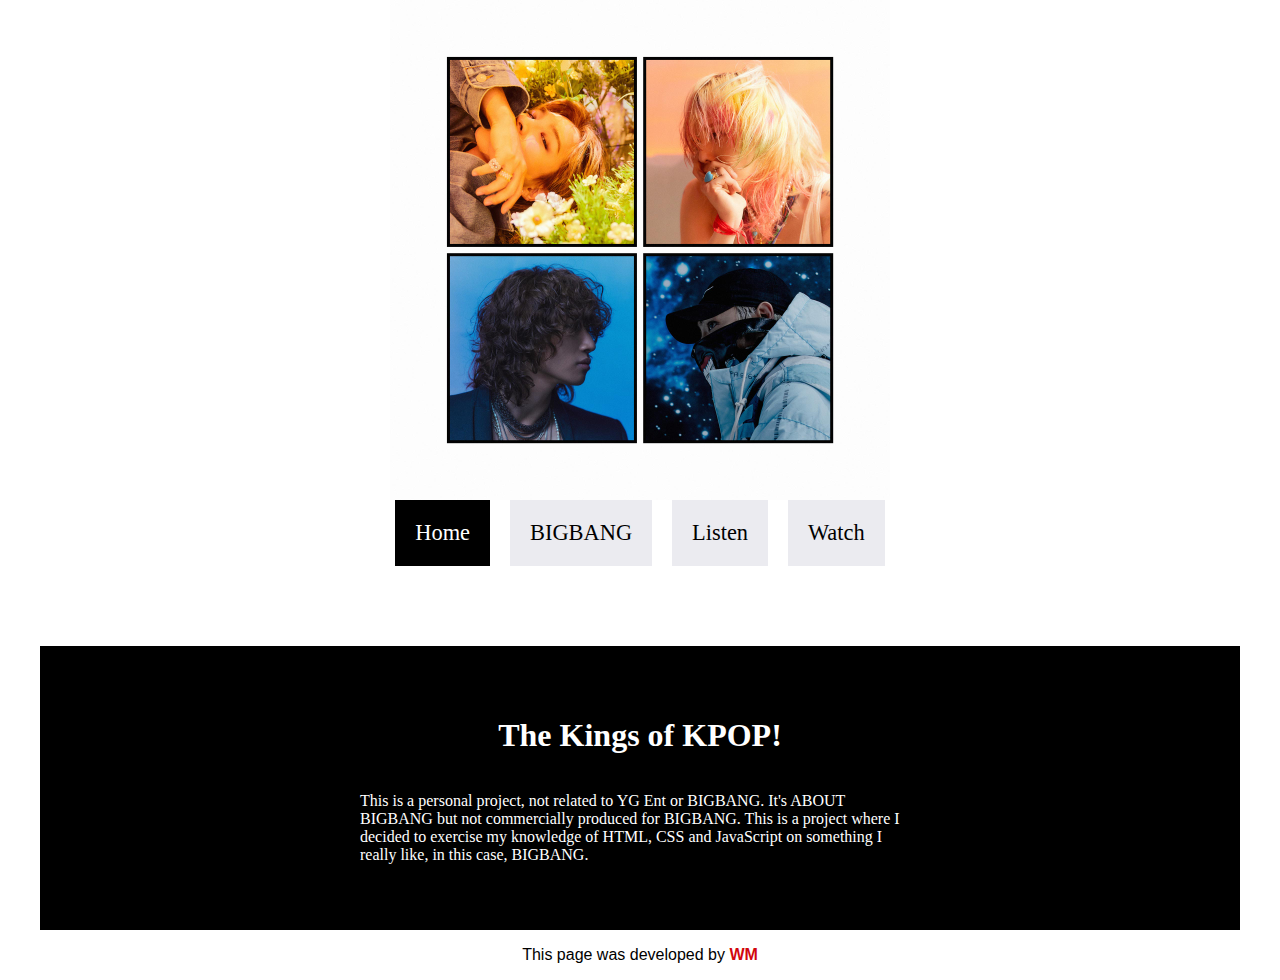
<file: index.html>
<!DOCTYPE html>
<html lang="en">

<head>
  <meta charset="UTF-8" />
  <meta http-equiv="X-UA-Compatible" content="IE=edge" />
  <meta name="viewport" content="width=device-width, initial-scale=1.0" />
  <link rel="stylesheet" href="/style.css" />

  <title>The four Seasons</title>
</head>

<body>
  <div class="wrap">
    <header class="boxImage">
      <div class="container"></div>
    </header>
    <nav class="menuContainer">
      <a id="btn" href="#nav">Back to Top</a>
      <div class="menu">
        <a class="links" href="/index.html">Home</a>
        <a class="links" href="/history.html">BIGBANG</a>
        <a class="links" href="/music.html">Listen</a>
        <a class="links" href="/video.html">Watch</a>
      </div>
    </nav>
  </div>
  <main>
    <div class="main">
      <h1>
        The Kings of KPOP!
      </h1>
      <p> This is a personal project, not related to YG Ent or BIGBANG. It's ABOUT BIGBANG but not commercially produced
        for BIGBANG.
        This is a project where I decided to exercise my knowledge of HTML, CSS and JavaScript on something I really
        like, in this case, BIGBANG. </p>
    </div>

  </main>
</body>
<script src="javascript.js"></script>
<footer>
  <p>
    This page was developed by
    <a href="https://www.linkedin.com/in/wesley-menezes-625998193/">WM</a>
  </p>
</footer>

</html>
</file>
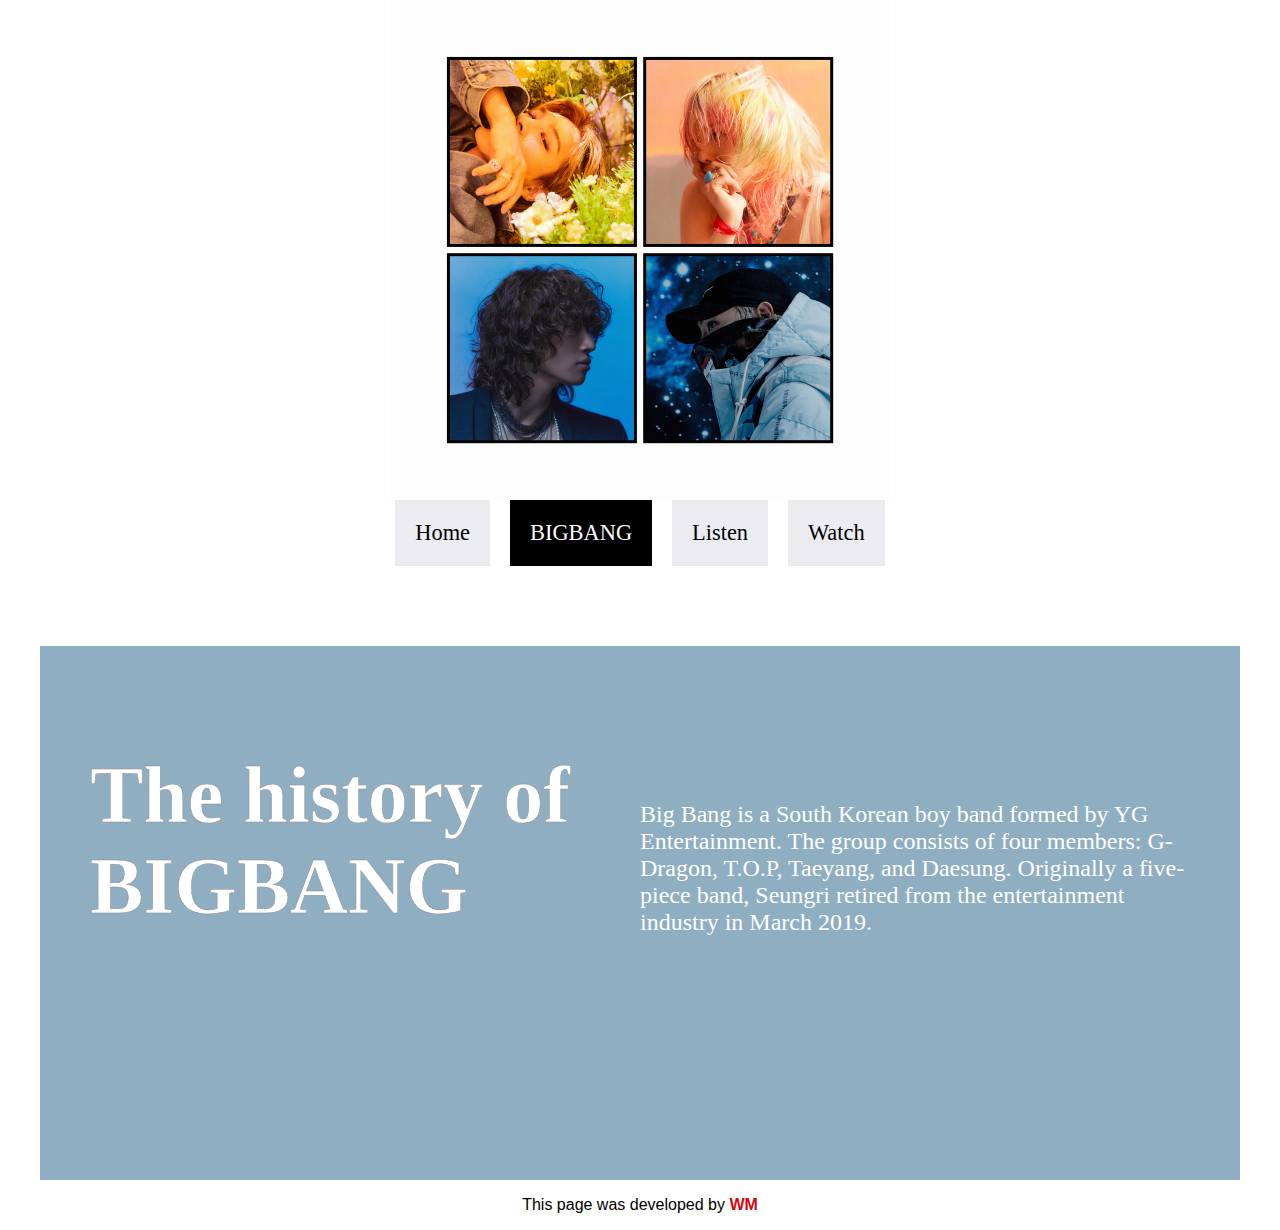
<file: history.html>
<!DOCTYPE html>
<html lang="en">

<head>
  <meta charset="UTF-8" />
  <meta http-equiv="X-UA-Compatible" content="IE=edge" />
  <meta name="viewport" content="width=device-width, initial-scale=1.0" />
  <link rel="stylesheet" href="/style.css" />

  <title>The four Seasons</title>
</head>

<body>
  <div class="wrap">
    <header class="boxImage">
      <div class="container"></div>
    </header>
    <nav class="menuContainer">
      <a id="btn" href="#nav">Back to Top</a>
      <div class="menu">
        <a class="links" href="/index.html">Home</a>
        <a class="links" href="/history.html">BIGBANG</a>
        <a class="links" href="/music.html">Listen</a>
        <a class="links" href="/video.html">Watch</a>
      </div>
    </nav>
  </div>
  <main class="history-bg">
    <div class=" history" id="history">
      <h1 class="title">The history of BIGBANG</h1>
      <p class="text">
        Big Bang is a South Korean boy band formed by YG Entertainment. The
        group consists of four members: G-Dragon, T.O.P, Taeyang, and Daesung.
        Originally a five-piece band, Seungri retired from the entertainment
        industry in March 2019.
      </p>

    </div>
  </main>
  <footer>
    <p>
      This page was developed by
      <a href="https://www.linkedin.com/in/wesley-menezes-625998193/">WM</a>
    </p>
  </footer>
</body>
<script src="javascript.js"></script>

</html>
</file>
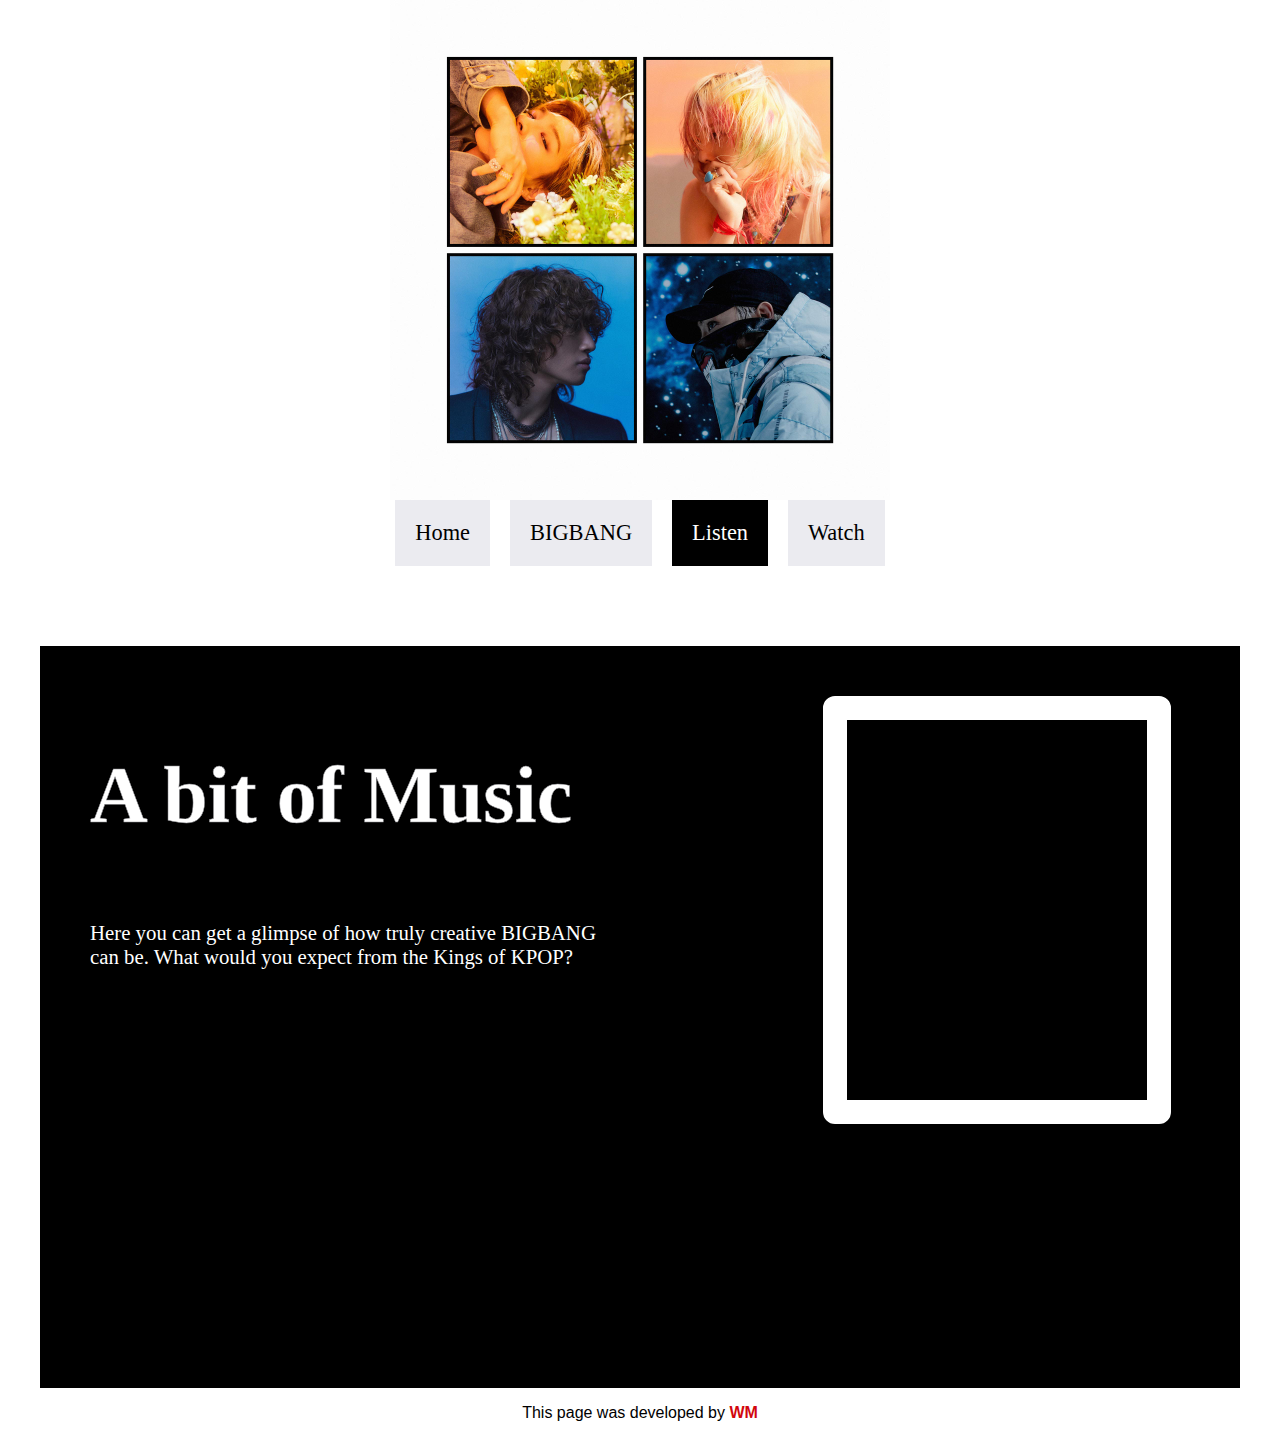
<file: music.html>
<!DOCTYPE html>
<html lang="en">

<head>
  <meta charset="UTF-8" />
  <meta http-equiv="X-UA-Compatible" content="IE=edge" />
  <meta name="viewport" content="width=device-width, initial-scale=1.0" />
  <link rel="stylesheet" href="/style.css" />

  <title>The four Seasons</title>
</head>

<body>
  <div class="wrap">
    <header class="boxImage">
      <div class="container"></div>
    </header>
    <nav class="menuContainer">
      <a id="btn" href="#nav">Back to Top</a>
      <div class="menu">
        <a class="links" href="/index.html">Home</a>
        <a class="links" href="/history.html">BIGBANG</a>
        <a class="links" href="/music.html">Listen</a>
        <a class="links" href="/video.html">Watch</a>
      </div>
    </nav>
  </div>
  <main>

    <div class="timeline" id="music">
      <div class="musicGrid">
        <h1 class="title">A bit of Music</h1>
        <p class="textTimeline">
          Here you can get a glimpse of how truly creative BIGBANG can be.
          What would you expect from the Kings of KPOP?
        </p>
      </div>
      <iframe class="playlist" style="border-radius: 12px"
        src="https://open.spotify.com/embed/playlist/1Qceuo6j56ma7b5KN7cpjp?utm_source=generator" height="380"
        frameborder="0" allowfullscreen=""
        allow="autoplay; clipboard-write; encrypted-media; fullscreen; picture-in-picture"></iframe>
    </div>

  </main>
  <footer>
    <p>
      This page was developed by
      <a href="https://www.linkedin.com/in/wesley-menezes-625998193/">WM</a>
    </p>
  </footer>
</body>
<script src="javascript.js"></script>

</html>
</file>
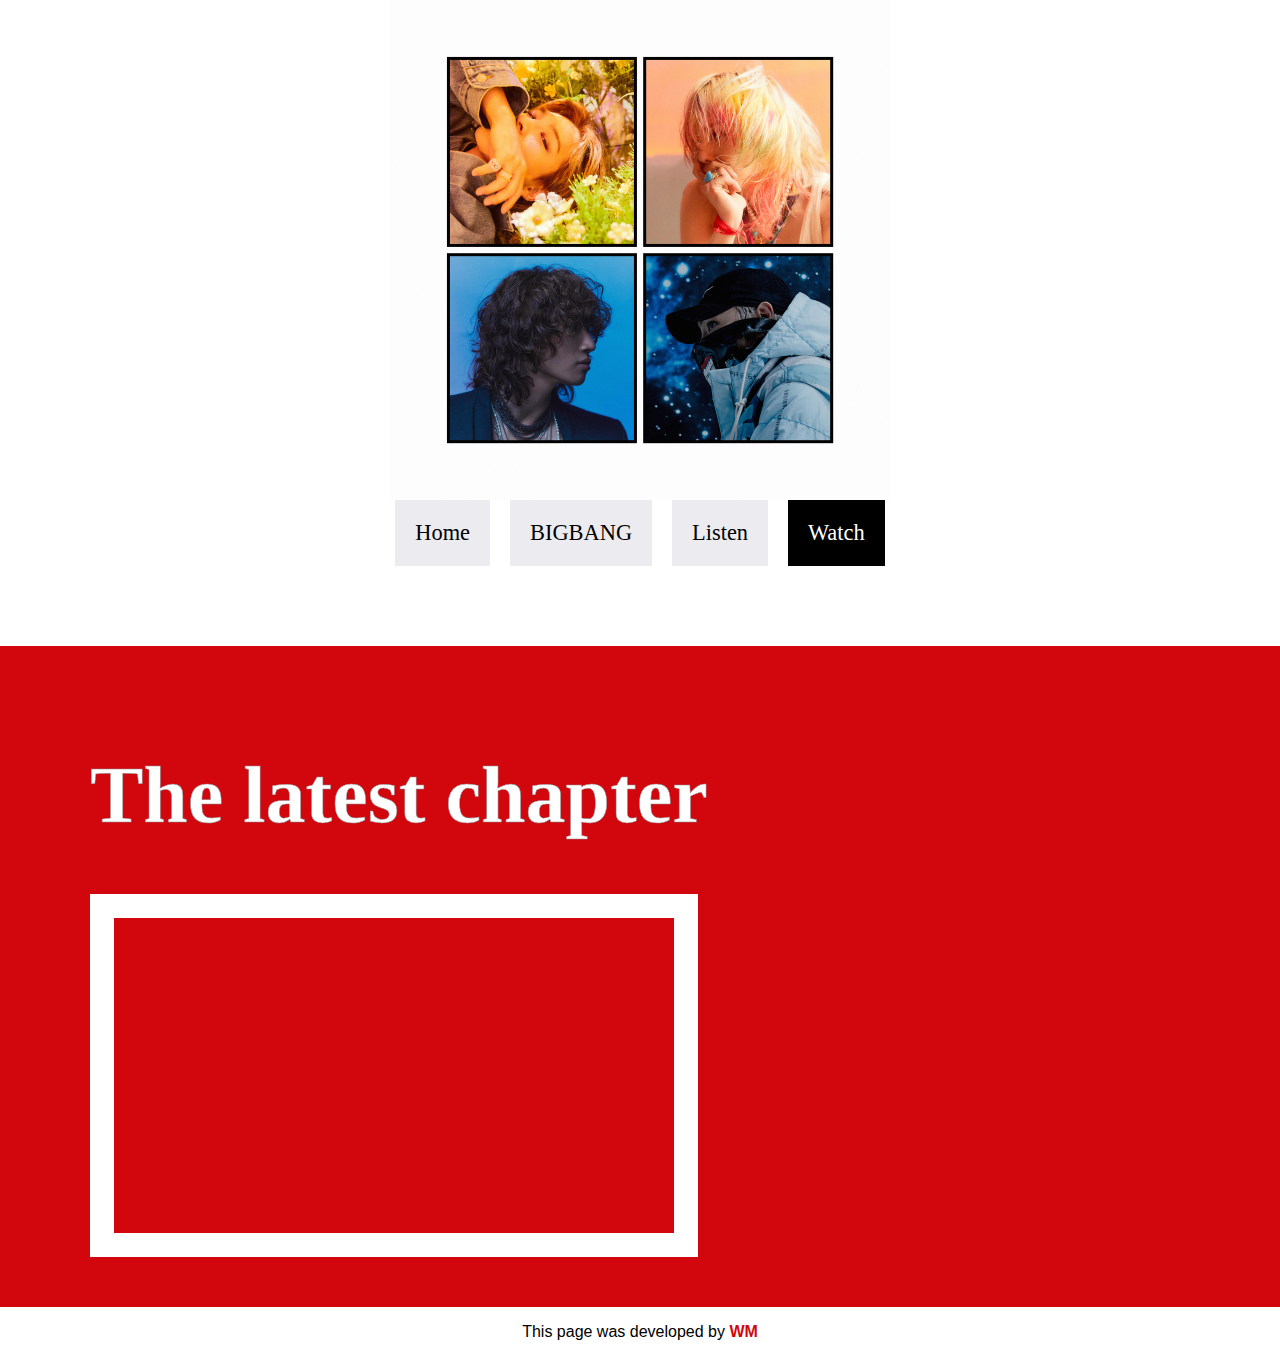
<file: video.html>
<!DOCTYPE html>
<html lang="en">

<head>
  <meta charset="UTF-8" />
  <meta http-equiv="X-UA-Compatible" content="IE=edge" />
  <meta name="viewport" content="width=device-width, initial-scale=1.0" />
  <link rel="stylesheet" href="/style.css" />

  <title>The four Seasons</title>
</head>

<body>
  <div class="wrap">
    <header class="boxImage">
      <div class="container"></div>
    </header>
    <nav class="menuContainer">
      <a id="btn" href="#nav">Back to Top</a>
      <div class="menu">
        <a class="links" href="/index.html">Home</a>
        <a class="links" href="/history.html">BIGBANG</a>
        <a class="links" href="/music.html">Listen</a>
        <a class="links" href="/video.html">Watch</a>
      </div>
    </nav>
  </div>
  <main class="musicVideo-bg">

    <div class="musicVideo" id="video">
      <h1 class="title">The latest chapter</h1>
      <iframe width="560" height="315" src="https://www.youtube.com/embed/eN5mG_yMDiM" title="YouTube video player"
        frameborder="0" allow="accelerometer; autoplay; clipboard-write; encrypted-media; gyroscope; picture-in-picture"
        allowfullscreen></iframe>
    </div>
  </main>
  <footer>
    <p>
      This page was developed by
      <a href="https://www.linkedin.com/in/wesley-menezes-625998193/">WM</a>
    </p>
  </footer>
</body>
<script src="javascript.js"></script>

</html>
</file>
<file: style.css>
body{
    margin: 0rem;
    width: 100vw;
}
/* Image*/
.boxImage {
    display: flex;
   place-content: center;
    
}

.container {
    
    background-image: url('/image/bb.jpg');
    background-size: cover;
    display: flex;
    background-repeat: no-repeat;
    height: 500px;
    width: 500px;
    background-size: contain;
    
}


@media (max-width: 750px) {
    .wrap {
        display: flex;
        flex-direction: column;
        justify-content: space-evenly;
    }
}

/* Menu */ 
.menuContainer {
    display: flex;
    justify-content: center;
    margin-bottom: 5rem;
}
.menu {
    display: flex;
    gap: 1.25rem;
        list-style: none;
}
.menu a {
    background-color:#ebebf0;
    padding: 1.25rem;
    justify-items: space-evenly;
    font-size: 1.2rem;
    text-decoration: none;
    color: #000000;
    font-size: 1.4rem;
    font-family: Cambria, Cochin, Georgia, Times, 'Times New Roman', serif;
    text-align: center;
}

.menu a:nth-child(1):hover {
    background-color: #bdbdc0;
}
.menu a:nth-child(2):hover {

    background-color: #8faec1;
    color: #fff;
}
.menu a:nth-child(3):hover {
    background-color: #000000;
    
    color: #fff;
}
.menu a:nth-child(4):hover {
    background-color: #d2070d;
    
    color: #fff;
}
@media (max-width: 750px) {
    .menu {
        display: flex;
        flex-direction: column;
    }
    
}

/* First Block*/


.main {
    background-color: #000000;
    color: #fff;
    max-width: 1200px;
    margin: 0 auto;
    display: flex;
    padding: 50px;
    flex-direction: column;
    justify-items: center;
    align-items: center;
    
    

}
.main > p {
    max-width: 70ch;
    
}

.history {
    display: grid;
    margin-top: 3.125rem;
    grid-template-columns: 1fr 1fr;
    grid-template-rows: 1fr 0.5fr ;
    padding: 3.125rem;
    
    background-color: #8faec1;
   
}
.title {
    color: #fff;
    -webkit-text-stroke: 0.031rem #8e8e92;
    font-family: Cambria, Cochin, Georgia, Times, 'Times New Roman', serif;
    font-weight: bolder;
    font-size:5rem;
    grid-column: 1;
    grid-row: 1;
    align-self: baseline;
    margin-right: 3rem;
    
}

.text {
    align-self: baseline;
    grid-column: 2;
    grid-row: 1;
    font-size: 1.5rem;
    color: #ffff;
    max-width: 65ch;
    
}

@media(max-width:750px){
    .history {
        grid-template-columns: 1fr;
        grid-template-rows: 1fr 1fr;
        width: 100%;
    }
    .title {
        grid-column: 1;
        grid-row: 1;
        font-size: 3rem;
    }
    .text {
        font-size: 1rem;
        grid-column: 1;
        grid-row: 2;
        
    }
}
/* Scond Block */ 
.timeline {
    display: grid;
    
    grid-template-columns: 1fr 0.5fr;
    grid-template-rows: 1fr 0.5fr;
    padding: 3.125rem;
    
    background-color: #000000;
}
.musicGrid {
    grid-template-columns: 1fr;
    grid-template-rows: 0.5fr 05fr;
   /* margin: 3.125rem;*/
    
}

.textTimeline {
    color: #fff;
    
    text-align: start;
    font-size: 1.3rem;
    grid-column: 1;
    grid-row: 2;
    margin-top: 5rem;
    
    margin-bottom: 5rem;
    margin-right: 12.5rem;
}
.playlist {
    grid-column: 2;
    grid-row: 1;
}

iframe {
    border: 1.5rem solid white;
    /*box-sizing: border-box;*/
   /* align-self: center;*/
    
}
@media (max-width:750px) {
    .timeline {
        grid-template-columns: 1fr;
        grid-template-rows: 1fr 1fr;
        
       width: 100%;
    }
    .textTimeline {
        color: #fff;
        
        text-align: start;
        font-size: 1.3rem;
        grid-column: 1;
        grid-row: 2;
        margin-top: 5rem;
        
        margin-bottom: 0rem;
        margin-right: 0rem;
    }
    .musicGrid {
        grid-template-rows: 0.5fr 1fr;
        grid-row: 1;
    }
    .playlist {
        grid-column: 1;
        grid-row: 2;
        
        width: 60%;
        
    }
    iframe {
        border: 0.5rem solid white;
    }
    

}
/* Third Block */ 
.musicVideo-bg {
    background-color: #d2070d;
}

.musicVideo {
    box-sizing: border-box;
    display: grid;
    grid-template-columns: 1fr;
    grid-template-rows: 1fr ;
    padding: 3.125rem;
    /* height: 31.25rem; */
    /* background-color: #d2070d; */
}
@media (max-width:750px) {
   .musicVideo {
       grid-template-columns: 1fr; 
       grid-template-rows: 1fr 1fr;
       width: 100%;
}
}
#btn {
    display:none;
    text-align: center;
    background-color:#ebebf0;
    padding: 1.25rem;
    font-size: 1.2rem;
    text-decoration: none;
    color: #000000;
    font-size: 1.4rem;
    font-family: Cambria, Cochin, Georgia, Times, 'Times New Roman', serif;
    position: fixed;
    bottom: 0px;
}
#btn:hover {
    background-color: #ffbb48;
}


/* Footer */
footer {
    font-family: 'Gill Sans', 'Gill Sans MT', Calibri, 'Trebuchet MS', sans-serif;
    display: flex;
    justify-content: center;
    /* max-width: 1200px;
    margin: 0 auto; */
}
footer a {
    text-decoration: none;
    color:#d2070d;
    font-weight: bolder;
}

/* Media Queries */
</file>
